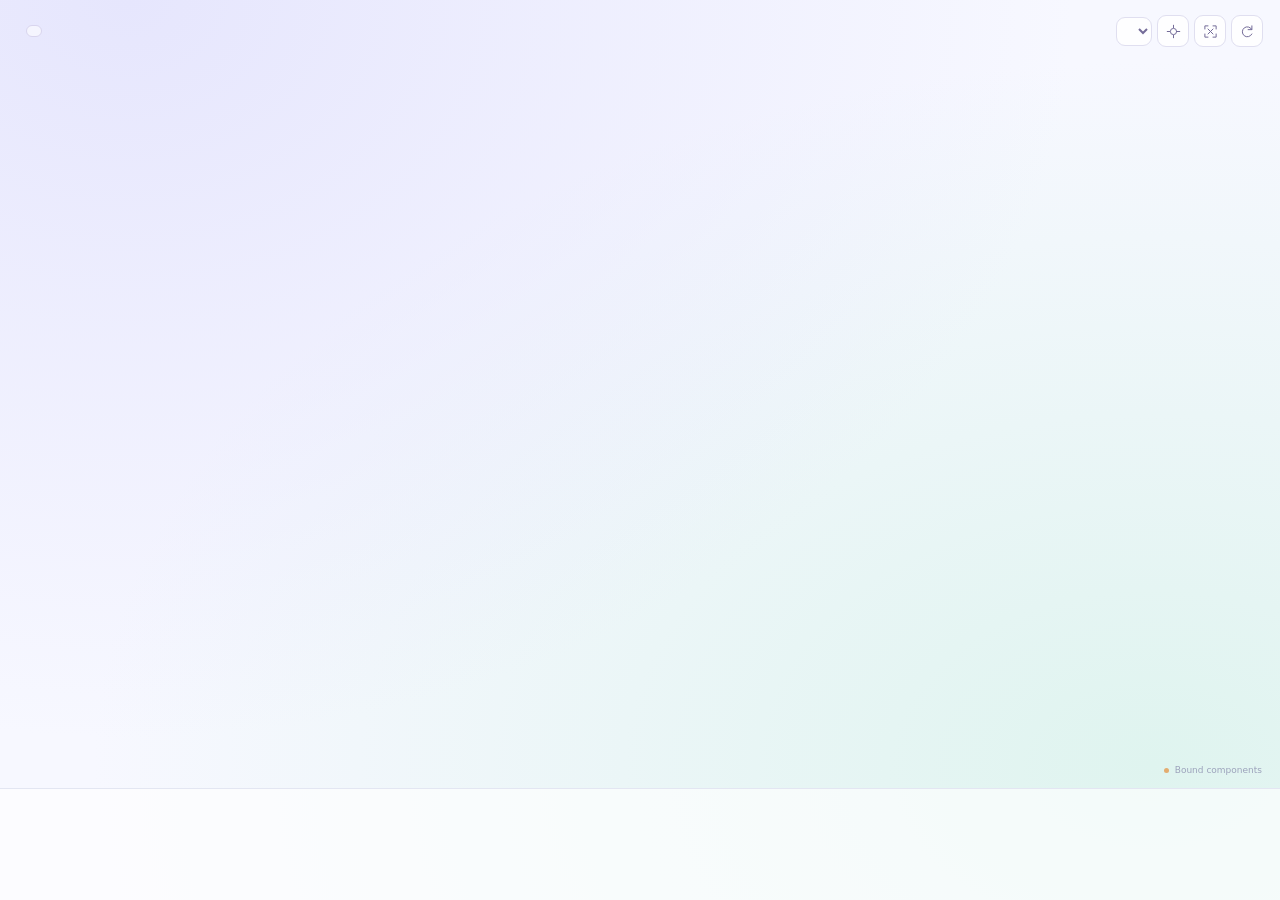
<file: biocentric/structure_gallery.html>
<!doctype html><html><head><meta charset="utf-8">
<meta http-equiv="Content-Security-Policy" content="default-src 'none'; script-src 'unsafe-inline'; style-src 'unsafe-inline'; img-src data: blob:; connect-src 'none'; worker-src 'none'; object-src 'none'; base-uri 'none'; form-action 'none'">
<style>
*{box-sizing:border-box}html,body{margin:0;height:100%;overflow:hidden;font:12px Inter,system-ui,sans-serif;color:#4a567a}
body{background:#f5f7fd}.gallery{height:100vh;display:flex;flex-direction:column;background:radial-gradient(ellipse at 10% 0,#e6e6fd,transparent 58%),radial-gradient(ellipse at 90% 85%,#dff4ef,transparent 65%),#f7f8ff}
.stage{position:relative;flex:1;min-height:180px;overflow:hidden}#mol{position:absolute;inset:0;opacity:1;transition:opacity .18s ease}.switching #mol{opacity:.3}
.top{position:absolute;top:15px;left:17px;right:17px;display:flex;align-items:center;justify-content:space-between;z-index:2;pointer-events:none;gap:12px}.identity{display:flex;align-items:center;gap:9px;pointer-events:auto}.identity b{font-size:16px;font-weight:550;color:#4f5579;letter-spacing:-.5px}.identity a{font-size:10px;color:#8e85b0;text-decoration:none;padding:5px 7px;border:1px solid #d9d5ee;border-radius:6px;background:#ffffff95}
.controls{display:flex;align-items:center;gap:5px;pointer-events:auto}button,select{font:inherit;color:#746c99;border:1px solid #e0dff0;background:#ffffffdf;border-radius:9px;cursor:pointer}button:hover,select:hover{background:#fff;border-color:#bfb2e1}button:focus-visible,select:focus-visible{outline:2px solid #b49be3;outline-offset:3px}.icon{width:32px;height:32px;display:grid;place-items:center}.icon svg{width:15px;height:15px;fill:none;stroke:currentColor;stroke-width:1.6;stroke-linecap:round;stroke-linejoin:round}.icon[aria-pressed=true]{background:#e9e2fa;color:#7956b3;border-color:#c9b9e8}select{padding:7px;max-width:110px;font-size:10px}
.bottom{position:absolute;bottom:13px;left:18px;right:18px;display:flex;align-items:center;gap:8px;pointer-events:none}.bottom select{pointer-events:auto}.legend{margin-left:auto;font-size:9px;color:#9ca2bb;display:flex;align-items:center;gap:6px}.legend i{width:5px;height:5px;border-radius:50%;background:#e3ac70}.hint{position:absolute;left:18px;bottom:15px;color:#a4aac0;font-size:9px;pointer-events:none}
.filmstrip{flex:0 0 112px;display:flex;align-items:center;gap:10px;padding:11px 13px;background:#ffffffa8;border-top:1px solid #e3e6f2;overflow-x:auto;scrollbar-width:thin;scrollbar-color:#d3cce5 transparent;scroll-behavior:smooth}.thumb{position:relative;flex:0 0 104px;height:87px;padding:0;overflow:hidden;border-radius:11px;background:linear-gradient(130deg,#f4f0fc,#eff7f8);border:1px solid #e4e2ef;transition:transform .16s ease,border-color .16s ease,box-shadow .16s ease}.thumb:hover{transform:translateY(-2px);border-color:#b3a3d7;box-shadow:0 5px 13px #8679ac19}.thumb[aria-pressed=true]{border:2px solid #9c85cc;background:#f0eafa;box-shadow:0 0 0 3px #eae2f75c}.thumb img{display:block;width:100%;height:65px;object-fit:contain;opacity:0;transition:opacity .25s}.thumb img.ready{opacity:1}.thumb .label{position:absolute;bottom:0;left:0;right:0;display:flex;justify-content:space-between;align-items:center;padding:5px 7px;background:#ffffffcb;font-size:9px;color:#697291}.thumb .label small{font-size:8px;color:#a095ba;max-width:49px;overflow:hidden;text-overflow:ellipsis;white-space:nowrap}.thumb .dot{position:absolute;top:7px;right:7px;width:5px;height:5px;border-radius:50%;background:#b1c9df}.thumb[aria-pressed=true] .dot{background:#ad86d8}.skeleton{position:absolute;top:15px;left:35px;width:30px;height:30px;border:1px solid #d3cfeb;border-radius:50%;opacity:.5}.ready+.skeleton{display:none}
#error{position:absolute;left:18px;right:18px;bottom:45px;color:#ae6a79;font-size:11px;z-index:3}#thumb-render{position:absolute;width:180px;height:110px;left:-10000px;top:0}
@media(max-width:470px){.top{top:12px;left:12px;right:12px;align-items:flex-start}.identity{gap:6px}.identity b{font-size:13px}.controls{gap:3px;flex-wrap:wrap;justify-content:flex-end;max-width:205px}.icon{width:28px;height:28px}select{max-width:86px;padding:6px}.filmstrip{gap:8px;padding:10px;flex-basis:103px}.thumb{flex-basis:92px;height:82px}.thumb img{height:59px}.legend{display:none}}
@media(prefers-reduced-motion:reduce){*{transition:none!important;scroll-behavior:auto!important}}
</style></head><body>
<div class="gallery"><div class="stage" id="stage"><div id="mol" role="img" aria-label="Interactive experimental protein structure"></div>
<div class="top"><div class="identity"><b id="target"></b><a id="pdb" target="_blank" rel="noopener noreferrer"></a></div><div class="controls">
<select id="ligand" aria-label="Bound ligand"></select>
<button class="icon" id="focus" aria-label="Focus ligand" title="Focus ligand"><svg viewBox="0 0 24 24"><circle cx="12" cy="12" r="5"/><path d="M12 2v4m0 12v4M2 12h4m12 0h4"/></svg></button>
<button class="icon" id="fit" aria-label="Fit structure" title="Fit structure"><svg viewBox="0 0 24 24"><path d="M8 3H3v5m13-5h5v5M3 16v5h5m8 0h5v-5M8 8l8 8m0-8-8 8"/></svg></button>
<button class="icon" id="spin" aria-label="Rotate structure" aria-pressed="false" title="Rotate"><svg viewBox="0 0 24 24"><path d="M19 9a8 8 0 1 0 0 7M19 3v6h-6"/></svg></button>
</div></div><div class="bottom"><select id="frame" aria-label="Deposited model" hidden></select><span class="legend"><i></i> Bound components</span></div><div id="error" role="status"></div></div>
<div class="filmstrip" id="filmstrip" aria-label="Experimental structure thumbnails"></div></div><div id="thumb-render" aria-hidden="true"></div>
<script>/*__LIBRARY__*/</script><script type="application/json" id="scene-data">/*__SCENES__*/</script>
<script>
(async function(){'use strict';const dataset=JSON.parse(document.getElementById('scene-data').textContent),scenes=dataset.scenes;
const el=id=>document.getElementById(id),reduced=window.matchMedia('(prefers-reduced-motion: reduce)').matches;
let active=-1,viewer=null,thumbnailViewer=null,spinning=false,selectionVersion=0;
const colors=['#70a7e8','#94c9cc','#b39ad8','#8dbcdc'];
function ligandSelection(){const k=el('ligand').value;return k.startsWith('chain:')?{chain:k.slice(6)}:k?{resn:k}:{hetflag:true,not:{resn:['HOH','DOD']}}}
function style(v,scene,focused,thumbnail=false){v.setStyle({},{cartoon:{color:'#c6cee2',opacity:.6}});scene.chains.forEach((chain,i)=>v.setStyle({chain},{cartoon:{color:colors[i%colors.length],opacity:1}}));v.setStyle({hetflag:true,not:{resn:['HOH','DOD']}},{stick:{radius:thumbnail?.2:.18,colorscheme:'orangeCarbon'}});if(focused)v.setStyle(focused,{stick:{radius:.24,colorscheme:'orangeCarbon'}});}
function load(v,scene){v.removeAllModels();v.addModelsAsFrames(scene.text,scene.format);if(!v.getModel()||!v.getModel().selectedAtoms({}).length)throw Error('No atoms could be displayed.');}
async function choose(index){if(index===active)return;const version=++selectionVersion;el('stage').classList.add('switching');await new Promise(resolve=>requestAnimationFrame(resolve));if(version!==selectionVersion)return;
try{const scene=scenes[index];viewer.spin(false);spinning=false;el('spin').setAttribute('aria-pressed','false');load(viewer,scene);active=index;
el('target').textContent=dataset.target;el('pdb').textContent=scene.id;el('pdb').href='https://www.rcsb.org/structure/'+encodeURIComponent(scene.id);el('pdb').title=scene.title+' · '+scene.methods.join(', ')+' · '+(scene.resolution||'—')+' Å'+(scene.mutations.length?' · Mutations: '+scene.mutations.join(', '):'');
el('ligand').replaceChildren();const all=document.createElement('option');all.value='';all.textContent='All ligands';el('ligand').appendChild(all);scene.ligands.forEach(row=>{const o=document.createElement('option');o.value=row.value;o.textContent=row.label;o.title=row.name;el('ligand').appendChild(o)});el('ligand').value=scene.ligands[0]?.value||'';el('ligand').hidden=!scene.ligands.length;
style(viewer,scene,ligandSelection());viewer.zoomTo();viewer.zoom(.9);viewer.render();el('focus').disabled=!viewer.getModel().selectedAtoms(ligandSelection()).length;
const count=viewer.getNumFrames();el('frame').replaceChildren();el('frame').hidden=count<2;for(let i=0;i<count;i++){const o=document.createElement('option');o.value=i;o.textContent='Model '+(i+1)+' / '+count;el('frame').appendChild(o)}
el('error').textContent=count!==scene.models?'Showing '+count+' of '+scene.models+' deposited models.':'';
Array.from(el('filmstrip').children).forEach((b,i)=>b.setAttribute('aria-pressed',String(i===index)));el('mol').setAttribute('aria-label','Experimental structure '+scene.id+' with deposited ligands');
}catch(error){el('error').textContent='3D unavailable: '+error.message}finally{requestAnimationFrame(()=>el('stage').classList.remove('switching'))}}
try{viewer=$3Dmol.createViewer('mol',{backgroundColor:'#f5f7fd',backgroundAlpha:0,antialias:true});
scenes.forEach((scene,i)=>{const button=document.createElement('button');button.className='thumb';button.type='button';button.setAttribute('aria-label','View '+scene.id);button.setAttribute('aria-pressed','false');button.title=scene.title;const img=document.createElement('img');img.alt=scene.id+' structure preview';button.appendChild(img);const skeleton=document.createElement('span');skeleton.className='skeleton';button.appendChild(skeleton);const label=document.createElement('span');label.className='label';const id=document.createElement('span');id.textContent=scene.id;label.appendChild(id);const ligand=document.createElement('small');ligand.textContent=scene.ligands.map(l=>l.label).join(' · ')||'apo';label.appendChild(ligand);button.appendChild(label);const dot=document.createElement('i');dot.className='dot';button.appendChild(dot);button.onclick=()=>choose(i);el('filmstrip').appendChild(button)});
if(!scenes.length)throw Error('No experimental coordinates available.');await choose(0);
el('fit').onclick=()=>{viewer.zoomTo({},reduced?0:320);viewer.render()};el('focus').onclick=()=>{viewer.zoomTo(ligandSelection(),reduced?0:380);viewer.render()};el('spin').onclick=()=>{spinning=!spinning;viewer.spin(spinning?'y':false, .35);el('spin').setAttribute('aria-pressed',String(spinning))};el('ligand').onchange=()=>{style(viewer,scenes[active],ligandSelection());viewer.render();el('focus').disabled=!viewer.getModel().selectedAtoms(ligandSelection()).length};el('frame').onchange=async()=>{await viewer.setFrame(Number(el('frame').value));style(viewer,scenes[active],ligandSelection());viewer.render()};
let resizeTimer;new ResizeObserver(()=>{clearTimeout(resizeTimer);resizeTimer=setTimeout(()=>{viewer.resize();viewer.render()},80)}).observe(el('stage'));
document.addEventListener('visibilitychange',()=>{if(document.hidden)viewer.spin(false);else if(spinning)viewer.spin('y',.35)});
// Generate thumbnails from the same deposited coordinates, one context at a time.
thumbnailViewer=$3Dmol.createViewer('thumb-render',{backgroundColor:'#f1f2fb',backgroundAlpha:0,antialias:true});
for(let i=0;i<scenes.length;i++){await new Promise(resolve=>setTimeout(resolve,80));try{load(thumbnailViewer,scenes[i]);style(thumbnailViewer,scenes[i],null,true);thumbnailViewer.zoomTo();thumbnailViewer.render();const img=el('filmstrip').children[i].querySelector('img');img.src=thumbnailViewer.pngURI();img.classList.add('ready')}catch(_){el('filmstrip').children[i].title+=' · Thumbnail unavailable'}}thumbnailViewer.clear();
}catch(error){el('error').textContent='3D unavailable: '+error.message}
})();
</script></body></html>
</file>
